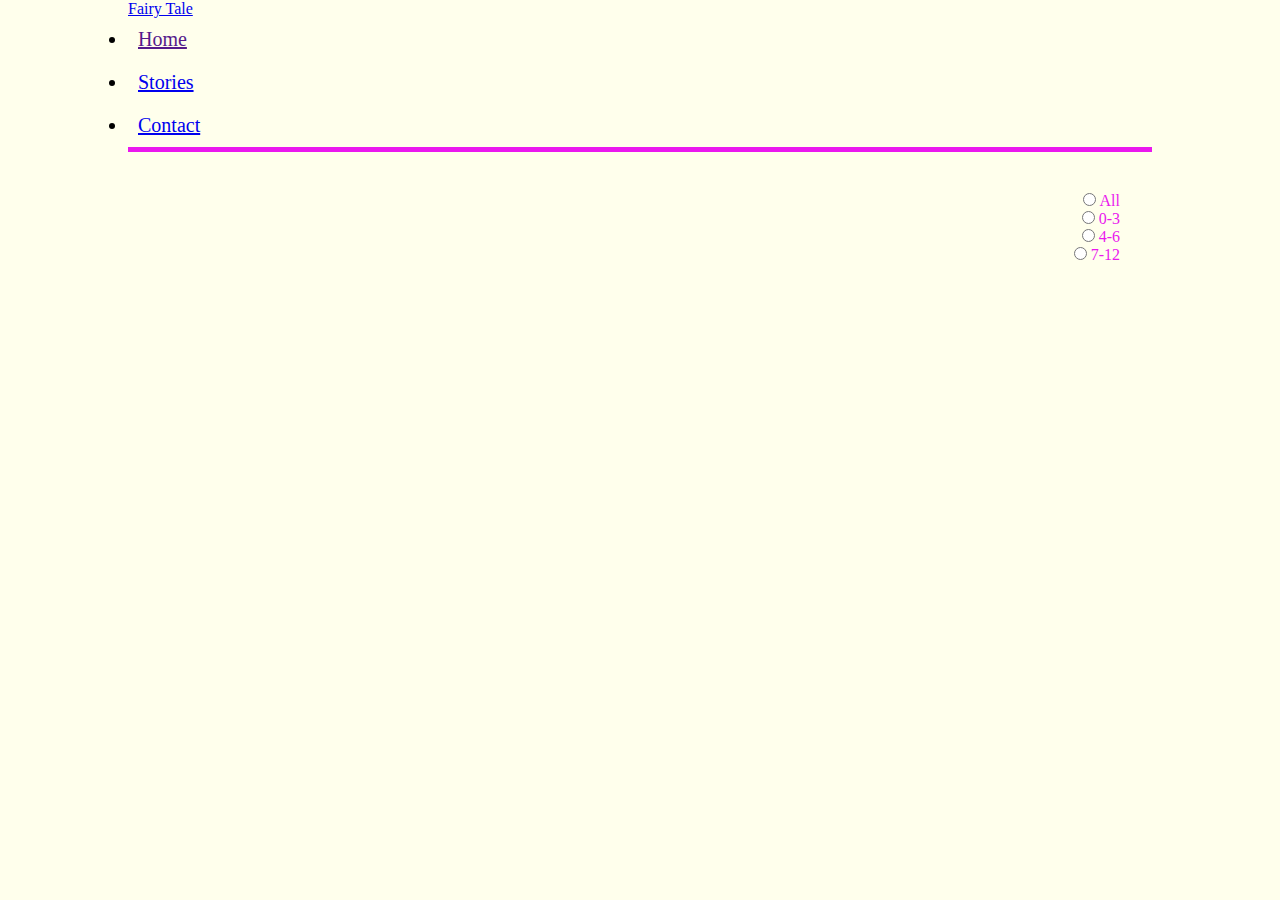
<file: dataapi/index.html>
<!DOCTYPE html>
<html lang="en">
<head>
  <meta charset="UTF-8">
  <meta name="viewport" content="width=device-width, initial-scale=1.0">
  <title>Fairy Tales</title>
  <link rel="stylesheet" href="style.css">
  <link rel="preconnect" href="https://fonts.googleapis.com">
  <link rel="preconnect" href="https://fonts.gstatic.com" crossorigin>
  <link href="https://fonts.googleapis.com/css2?family=Roboto+Mono:ital,wght@0,100..700;1,100..700&display=swap"
    rel="stylesheet">
  <link href="https://cdn.jsdelivr.net/npm/bootstrap@5.2.3/dist/css/bootstrap.min.css" rel="stylesheet"
    integrity="sha384-rbsA2VBKQhggwzxH7pPCaAqO46MgnOM80zW1RWuH61DGLwZJEdK2Kadq2F9CUG65" crossorigin="anonymous">
  <link rel="stylesheet" href="https://cdn.jsdelivr.net/npm/bootstrap-icons@1.11.3/font/bootstrap-icons.min.css">
  <link rel="stylesheet" href="/page/component/nerbar/nerbar.css">
</head>
<body style="background-color: #FFFFEC;">
  <div id="nerbar">
        
  </div>
  <div class="all">
  <div class="form">
    <div class="form-check form-check-inline">
      <input
        class="form-check-input"
        type="radio"
        name="inlineRadioOptions"
        id="inlineRadio1"
        value="option1"
      />
      <label class="form-check-label" for="inlineRadio1">All</label>
    </div>
    <div class="form-check form-check-inline">
      <input
        class="form-check-input"
        type="radio"
        name="inlineRadioOptions"
        id="inlineRadio 2"
        value="option2"
      />
      <label class="form-check-label" for="inlineRadio2">0-3</label>
    </div>
    <div class="form-check form-check-inline">
      <input
        class="form-check-input"
        type="radio"
        name="inlineRadioOptions"
        id="inlineRadio3"
        value="option3"
      />
      <label class="form-check-label" for="inlineRadio3">4-6</label>
    </div>
    <div class="form-check form-check-inline">
      <input
        class="form-check-input"
        type="radio"
        name="inlineRadioOptions"
        id="inlineRadio4"
        value="option3"
      />
      <label class="form-check-label" for="inlineRadio3">7-12</label>
    </div>
  </div>
</div>
 
  <ul id="fairyTalesList"></ul>
  <div id="card" style="color: #EA18EE;"></div>


  <script src="/page/component/nerbar/nerbar.js"></script>
  <script src="index.js">
    
</script>


</body>
</html>
</file>
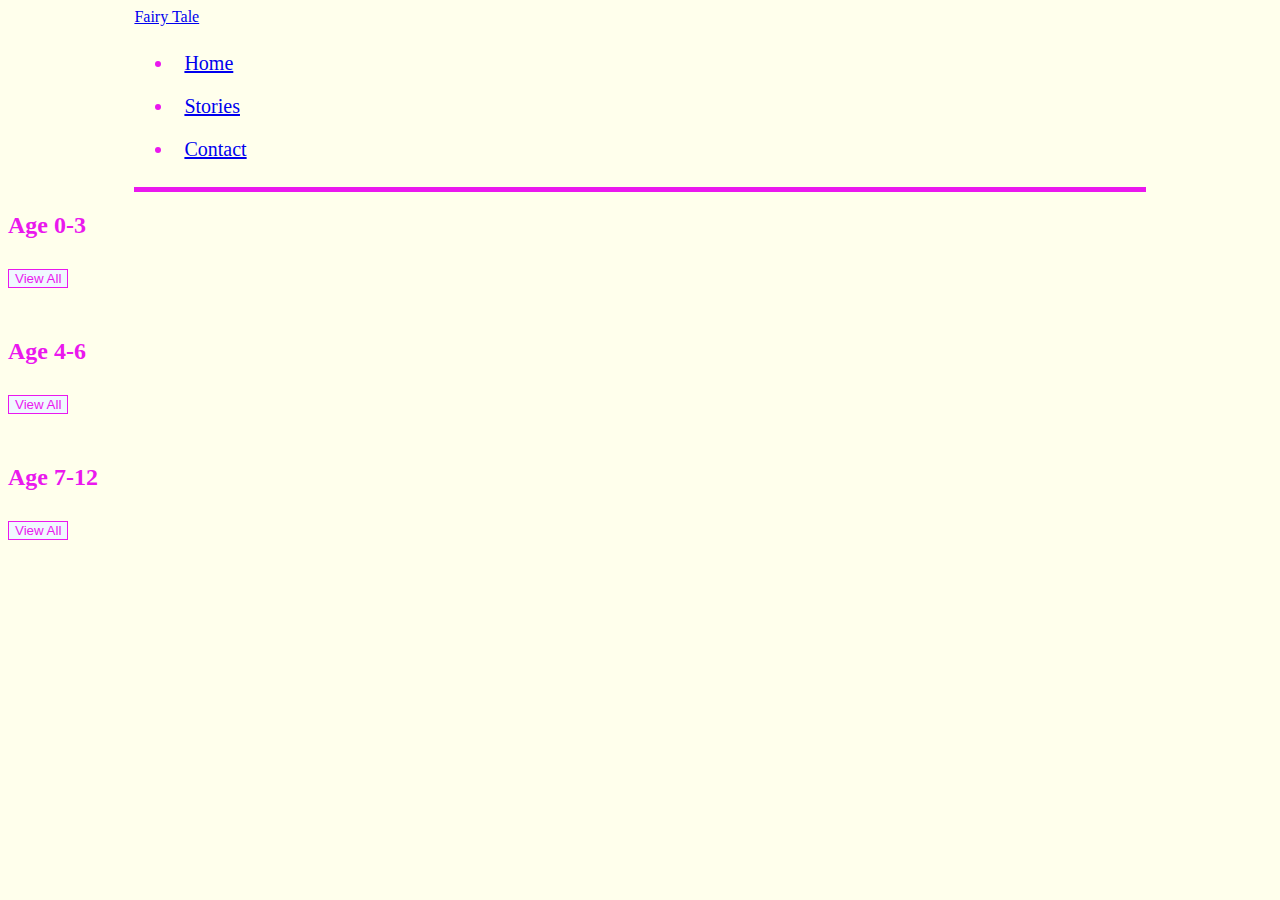
<file: page/home-page/home.html>
<!DOCTYPE html>
<html lang="en">
<head>
    <meta charset="UTF-8">
    <meta name="viewport" content="width=device-width, initial-scale=1.0">
    <title>Home</title>
    <link rel="preconnect" href="https://fonts.googleapis.com">
    <link rel="preconnect" href="https://fonts.gstatic.com" crossorigin>
    <link href="https://fonts.googleapis.com/css2?family=Roboto+Mono:ital,wght@0,100..700;1,100..700&display=swap"
      rel="stylesheet">
    <link href="https://cdn.jsdelivr.net/npm/bootstrap@5.2.3/dist/css/bootstrap.min.css" rel="stylesheet"
      integrity="sha384-rbsA2VBKQhggwzxH7pPCaAqO46MgnOM80zW1RWuH61DGLwZJEdK2Kadq2F9CUG65" crossorigin="anonymous">
    <link rel="stylesheet" href="https://cdn.jsdelivr.net/npm/bootstrap-icons@1.11.3/font/bootstrap-icons.min.css">
    <link rel="stylesheet" href="/page/component/nerbar/nerbar.css">
    <link rel="stylesheet" href="home.css">
</head>
<body style="background-color: #FFFFEC;">
  <div id="nerbar">
  <header class="d-flex justify-content-center py-3 border-bottom">
    <a href="../home-page/home.html" class="d-flex align-items-center mb-3 mb-md-0 me-md-auto link-body-emphasis text-decoration-none">
      <span class="fs-4">Fairy Tale</span>
    </a>
    <ul class="nav nav-pills">
      <li class="nav-item"><a href="../home-page/home.html" class="nav-link active" aria-current="page">Home</a></li>
      <li class="nav-item"><a href="../stories page/stories.html?age=all" class="nav-link">Stories</a></li>
      <li class="nav-item"><a href="../contact page/contact.html" class="nav-link">Contact</a></li>
    </ul>
  </header></div>

   
    <div id="container">
      
      <h2 class="mt-5 text-center">Age 0-3</h2>
      <div class="card-container"></div>
      <div class="d-flex justify-content-center">
        <button class="btn btn-info mt-5"><a href="/page/stories page/stories.html?age=0-3">View All</a></button>
      </div>

      <h2 class="mt-5 text-center">Age 4-6</h2>
      <div class="card-container1"></div>
      <div class="d-flex justify-content-center">
        <button class="btn btn-info mt-5"><a href="/page/stories page/stories.html?age=4-6">View All</a></button>
      </div>

      <h2 class="mt-5 text-center">Age 7-12</h2>
      <div class="card-container2"></div>
      <div class="d-flex justify-content-center">
        <button class="btn btn-info mt-5"> <a href="/page/stories page/stories.html?age=7-12">View All</a></button>
      </div>
      </div>
      
    <script src="home.js"></script>
    <!-- <script src="/page/component/nerbar/nerbar.js"></script> -->
</body>
</html>
</file>
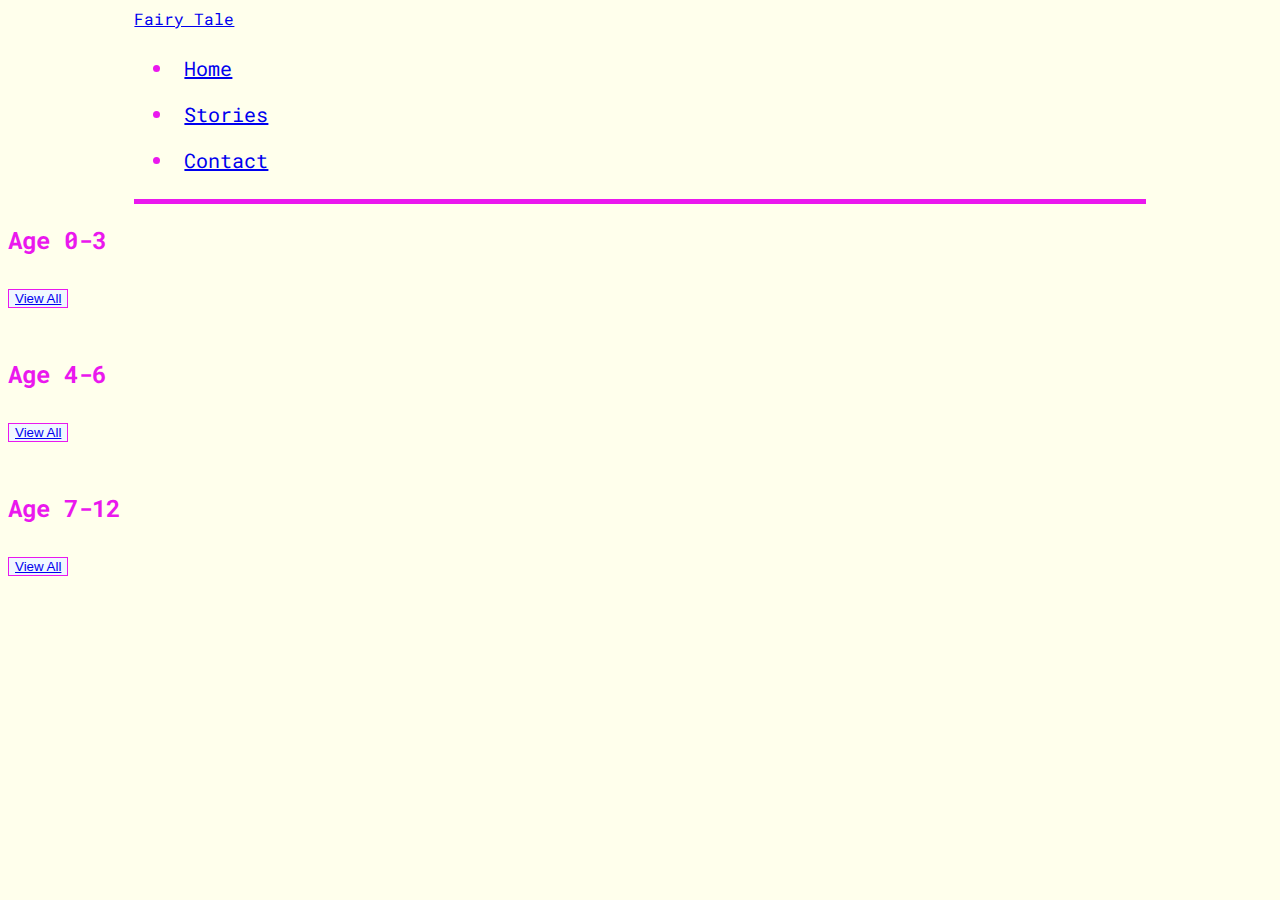
<file: page/home.page/home.html>
<!DOCTYPE html>
<html lang="en">
<head>
    <meta charset="UTF-8">
    <meta name="viewport" content="width=device-width, initial-scale=1.0">
    <title>Home</title>
    <link rel="preconnect" href="https://fonts.googleapis.com">
    <link rel="preconnect" href="https://fonts.gstatic.com" crossorigin>
    <link href="https://fonts.googleapis.com/css2?family=Roboto+Mono:ital,wght@0,100..700;1,100..700&display=swap"
      rel="stylesheet">
    <link href="https://cdn.jsdelivr.net/npm/bootstrap@5.2.3/dist/css/bootstrap.min.css" rel="stylesheet"
      integrity="sha384-rbsA2VBKQhggwzxH7pPCaAqO46MgnOM80zW1RWuH61DGLwZJEdK2Kadq2F9CUG65" crossorigin="anonymous">
    <link rel="stylesheet" href="https://cdn.jsdelivr.net/npm/bootstrap-icons@1.11.3/font/bootstrap-icons.min.css">
 
    <link rel="stylesheet" href="../component/nerbar/nerbar.css">
    <link rel="stylesheet" href="home.css">
</head>
<body style="background-color: #FFFFEC;">
    <div id="nerbar"><header class="d-flex justify-content-center py-3">
      <a href="/" class="d-flex align-items-center mb-3 mb-md-0 me-md-auto link-body-emphasis text-decoration-none">
        <span class="fs-4">Fairy Tale</span>
      </a>
      <ul class="nav nav-pills">
        <li class="nav-item"><a href="#" class="nav-link active" aria-current="page">Home</a></li>
        <li class="nav-item"><a href="/page/stories page/stories.html" class="nav-link">Stories</a></li>
        <li class="nav-item"><a href="/page/contact page/contact.html" class="nav-link">Contact</a></li>
      </ul>
    </header></div>
    <div id="container">
      
      <h2 class="mt-5 text-center">Age 0-3</h2>
      <div class="card-container"></div>
      <div class="d-flex justify-content-center">
        <button class="btn btn-info mt-5"><a href="../../page/stories page/stories.html?age=0-3">View All</a></button>
      </div>

      <h2 class="mt-5 text-center">Age 4-6</h2>
      <div class="card-container1"></div>
      <div class="d-flex justify-content-center">
        <button class="btn btn-info mt-5"><a href="../../page/stories page/stories.html?age=4-6">View All</a></button>
      </div>

      <h2 class="mt-5 text-center">Age 7-12</h2>
      <div class="card-container2"></div>
      <div class="d-flex justify-content-center ">
        <button class="btn btn-info mt-5"> <a href="../../page/stories page/stories.html?age=7-12">View All</a></button>
      </div>
      </div>
      
    <script src="home.js"></script>
   
</body>
</html>
</file>
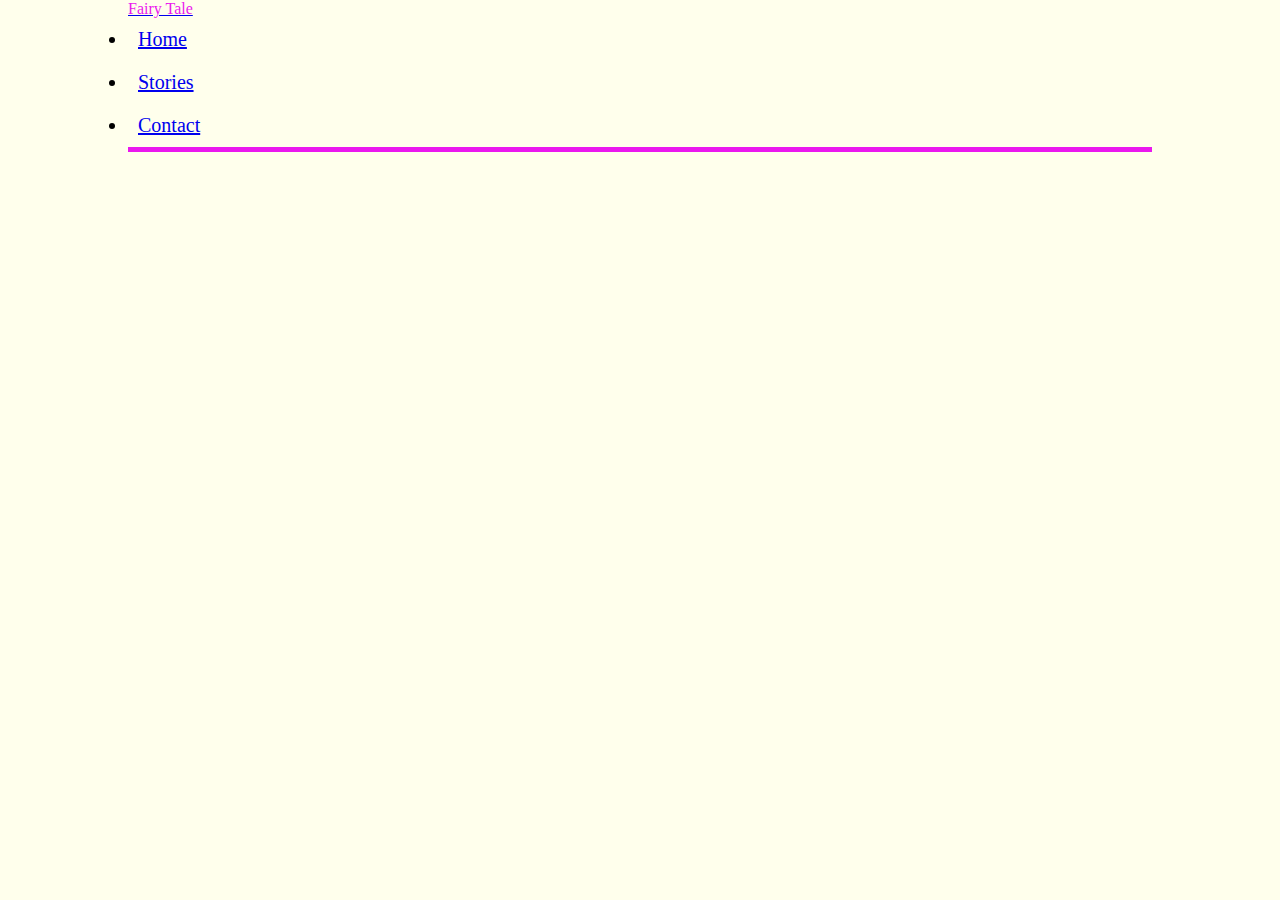
<file: page/stories detail/detail.html>
<!DOCTYPE html>
<html lang="en">
<head>
  
    <meta charset="UTF-8">
    <meta name="viewport" content="width=device-width, initial-scale=1.0">
    <title>Document</title>
    <link rel="stylesheet" href="detail.css">
    <title>Fairy tale audio</title>
    <link rel="preconnect" href="https://fonts.googleapis.com">
  <link rel="preconnect" href="https://fonts.gstatic.com" crossorigin>
  <link href="https://fonts.googleapis.com/css2?family=Roboto+Mono:ital,wght@0,100..700;1,100..700&display=swap"
    rel="stylesheet">
  <link href="https://cdn.jsdelivr.net/npm/bootstrap@5.2.3/dist/css/bootstrap.min.css" rel="stylesheet"
    integrity="sha384-rbsA2VBKQhggwzxH7pPCaAqO46MgnOM80zW1RWuH61DGLwZJEdK2Kadq2F9CUG65" crossorigin="anonymous">
  <link rel="stylesheet" href="https://cdn.jsdelivr.net/npm/bootstrap-icons@1.11.3/font/bootstrap-icons.min.css">
  <link rel="stylesheet" href="../component/nerbar/nerbar.css">
</head>
<body>
  <header class="d-flex justify-content-center py-3 border-bottom">
    <a href="../home-page/home.html" class="d-flex align-items-center mb-3 mb-md-0 me-md-auto link-body-emphasis text-decoration-none">
      <span class="fs-4">Fairy Tale</span>
    </a>
    <ul class="nav nav-pills">
      <li class="nav-item"><a href="../home-page/home.html" class="nav-link">Home</a></li>
      <li class="nav-item"><a href="../stories page/stories.html?age=all" class="nav-link  active" aria-current="page">Stories</a></li>
      <li class="nav-item"><a href="../contact page/contact.html" class="nav-link">Contact</a></li>
    </ul>
  </header>
    <div id ="single">
      
    </div>
   
    <script src="detail.js"></script>
    <script src="https://cdn.jsdelivr.net/npm/bootstrap@5.2.3/dist/js/bootstrap.bundle.min.js"
    integrity="sha384-kenU1KFdBIe4zVF0s0G1M5b4hcpxyD9F7jL+jjXkk+Q2h455rYXK/7HAuoJl+0I4"
    crossorigin="anonymous"></script>
    <script src="../component/nerbar/nerbar.js"></script>
</body>
</html>
</file>
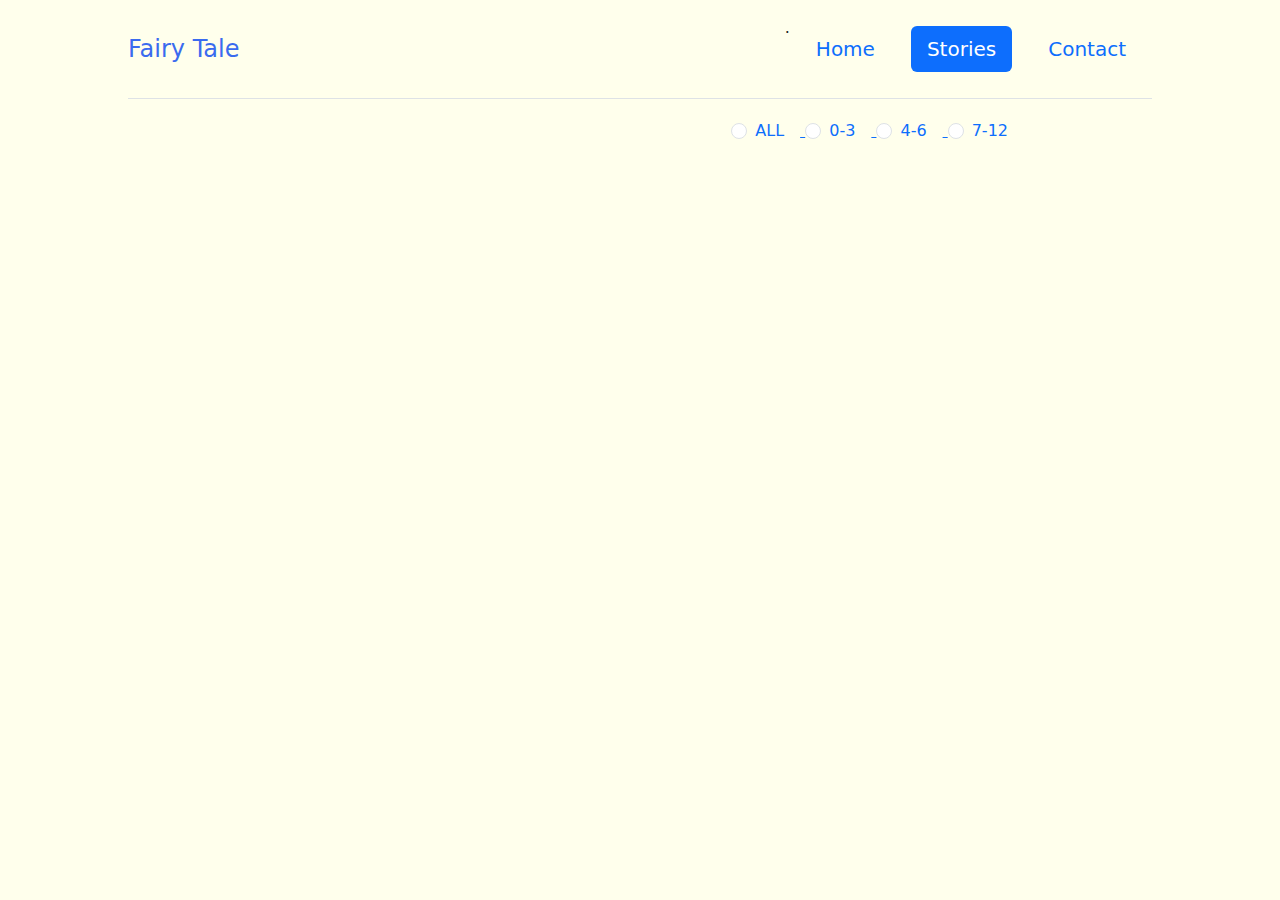
<file: page/stories page/stories.html>
<!DOCTYPE html>
<html lang="en">
<head>
    <meta charset="UTF-8">
    <meta name="viewport" content="width=device-width, initial-scale=1.0">
    <title>Stories page</title>
    <link rel="stylesheet" href="https://cdnjs.cloudflare.com/ajax/libs/font-awesome/6.5.1/css/all.min.css">
    <link rel="stylesheet" href="/page/footer/footer.css">
    <link rel="stylesheet" href="stories.css">
   <link rel="stylesheet" href="/page/component/nerbar/nerbar.css">
    <link rel="stylesheet" href="https://cdn.jsdelivr.net/npm/bootstrap@5.3.3/dist/css/bootstrap.min.css">
</head>
<body style="background-color: #FFFFEC;">
    <div id="nerbar">
        <header class="d-flex justify-content-center py-3 border-bottom">
            <a href="../home-page/home.html" class="d-flex align-items-center mb-3 mb-md-0 me-md-auto link-body-emphasis text-decoration-none">
              <span class="fs-4" style="color: rgb(58, 107, 239);">Fairy Tale</span>
            </a>
            <ul class="nav nav-pills">.
              <li class="nav-item"><a href="../home-page/home.html" class="nav-link " aria-current="page">Home</a></li>
              <li class="nav-item"><a href="../stories page/stories.html?age=all" class="nav-link active">Stories</a></li>
              <li class="nav-item"><a href="../contact page/contact.html" class="nav-link">Contact</a></li>
            </ul>
          </header>
    </div>

    <div class="form">
        <a href="../stories page/stories.html?age=all"><div class="form-check form-check-inline">
            <input class="form-check-input" type="radio" name="inlineRadioOptions" id="inlineRadio1" value="option1">
            <label class="form-check-label" for="inlineRadio1">ALL</label>
          </div>
        </a>
    
      <a href="../stories page/stories.html?age=0-3"><div class="form-check form-check-inline">
        <input class="form-check-input" type="radio" name="inlineRadioOptions" id="inlineRadio2" value="option2">
        <label class="form-check-label" for="inlineRadio2">0-3</label>
      </div>
    </a>
    <a href="../stories page/stories.html?age=4-6">
      <div class="form-check form-check-inline">
        <input class="form-check-input" type="radio" name="inlineRadioOptions" id="inlineRadio3" value="option3">
        <label class="form-check-label" for="inlineRadio3">4-6</label>
      </div>
    </a>
    <a href="../stories page/stories.html?age=7-12">
        <div class="form-check form-check-inline">
          <input class="form-check-input" type="radio" name="inlineRadioOptions" id="inlineRadio4" value="option4">
          <label class="form-check-label" for="inlineRadio4">7-12</label>
        </div>
      </a>
    </div>
    <div id="card"></div>
    





    <script src="stories.js"></script>

</body>
</html>
</file>
<file: dataapi/style.css>
*{
    margin: auto;
    padding: 0;
    /* color: #EA18EE; */
    background-color: #FFFFEC;
}
.form{
    color: #EA18EE;
    text-align: end;
     margin-top: 40px;

  }
  .all{
    width: 75%;
    margin: auto;
    overflow: hidden;
  }
  
#card {
  width: 100%;
  overflow: hidden;
}
.card-container{
  width: 80%;
  overflow: hidden;
 
}
.box {
  width: 100%;
  overflow: hidden;
  display: flex;
  gap: 20px;
  margin-top: 20px;
  border: 1px solid #EA18EE;
  padding: 10px;
}

.box-img {
  width: 30%;
  height: 300px;
}
.box-img img{
  width: 100%;
  height: 100%;
}
.box-title{
  width: 68%;
  height: auto;
}
.box-title p{
  font-size: 20px;
  margin-top: 15px;
}
.box1{
  width: 100%;
  display: flex;
  justify-content:space-between;
  /* background-color: #EA18EE; */
}
.box1 p{
  width: 200px;
}
</file>
<file: page/component/nerbar/nerbar.css>
header{
    width: 80%;
    margin: auto;
    border-bottom: 5px solid #EA18EE;
}
.nav-item{
    padding: 10px;
    font-size: 20px;
}
</file>
<file: page/home-page/home.css>
body {
    font-optical-sizing: auto;
    font-weight: 400;
    font-style: normal;
    color: #EA18EE;
  }

  #container a{
text-decoration: none;
color: #EA18EE;
  }
  .gap-3{
    width: 80%;
    margin: auto;
  }
  .mt-5{
    margin-bottom: 30px;
  }
  .mt-3{
     background-color: #FFFFEC;
  }
  .card {
    width: 40%;
    transition: transform 0.3s;
  }
  .card:hover {
    transform: translateY(-5px);
  }
  .card img {
    width: 100%;
    height:400px;
  }
  .card-container{
    display: flex;
    width: 80%;
    margin: auto;
    gap: 10px;
  }
  .card-container1{
    display: flex;
    width: 80%;
    margin: auto;
    gap: 10px;
  }
   .card-container2{
    display: flex;
    width: 80%;
    margin: auto;
    gap: 10px;
  }
  .btn-info{
    color: #EA18EE;
    background-color: aliceblue;
    border: #EA18EE solid 1px;
  }
  .card 
  {
width: 80%;
display: flex;
  }
</file>
<file: page/home.page/home.css>
body {
    font-family: "Roboto Mono", monospace;
    font-optical-sizing: auto;
    font-weight: 400;
    font-style: normal;
    color: #EA18EE;
  }
  .gap-3{
    width: 80%;
    margin: auto;
  }
  .mt-5{
    margin-bottom: 30px;
  }
  .mt-3{
     background-color: #FFFFEC;
  }
  .card {
    width: 40%;
    transition: transform 0.3s;
    text-decoration: none;
    color: #EA18EE;
  }
  .card:hover {
    transform: translateY(-5px);
  }
  .card img {
    width: 100%;
    height:400px;
  }
  .card-container{
    display: flex;
    width: 80%;
    margin: auto;
    gap: 10px;
 
  }
  .card-container1{
    display: flex;
    width: 80%;
    margin: auto;
    gap: 10px;
  }
   .card-container2{
    display: flex;
    width: 80%;
    margin: auto;
    gap: 10px;
  }
  .btn-info{
    color: #EA18EE;
    background-color: aliceblue;
    border: #EA18EE solid 1px;

  }
</file>
<file: page/stories detail/detail.css>
*{
    margin:0;
    box-sizing: border-box;
     padding: 0;
    
 }
 .fs-4{
    color: #EA18EE;
}
body{
     background-color: #FFFFEC;
}
 .single{
     width: 100%;
     overflow: hidden;
    margin: auto;
 }
 .box{
    width: 100%;
    overflow: hidden;
    text-align: center;
    margin-top: 20px;
    margin: auto;
 }
 .box h1{
     width: 50%;
     font-size: 40px;
     line-height: 50px;
     margin: auto;
     margin-top: 30px;
 }
 .box p{
     width: 70%;
     font-size: 25px;
     line-height: 50px;
     color: #EA18EE;
     margin: auto;
     margin-bottom: 20px;
 }
 .image{
     margin-top:  50px;
     width: 55%;
     height: 600px;
     margin: auto;
 }
 .image img{
    width: 100%;
    height: 100%;
 }
 .title{
     width: 70%;
     overflow: hidden;
     margin: auto;

 }
 .title p{
     font-size: 28px;
     color: #EA18EE;
     margin-top: 30px ;
 }
</file>
<file: page/footer/footer.css>
*{
    margin: 0;
    padding: 0;
    box-sizing: border-box;
}
.filter{
    margin-top: 30px;
    width: 100%;
    margin-left: 60%;
    display: flex;
    align-items: center;
}
.filter-bar{
    width: 18%;
    font-size: 20px;
    display: flex;
    justify-content: space-evenly;
    align-items: center;
}
.filter-circle{
    padding: 5px;
    border-radius: 50%;
    border: 1px solid black;
}
.click-circle{
    width: 15px;
    height: 15px;
    border-radius: 50%;
}
.click-circle:hover{
    background-color: black;
}
.border-right{
    height: 30px;
    border-right: 1px solid black;
}
.short-by-year{
    display: flex;
    align-items: center;
}
.short-by-year p{
    margin-top: 15px;
    font-size: 20px;
    margin-left: 15px;
    margin-right: 10px;
}
.short-by-year i{
    color: black;
    margin-right:10px;
    border: 1px solid black;
    padding: 5px;
    font-size: 15px;
}
</file>
<file: page/stories page/stories.css>
*{
  margin: 0;
  padding: 0;

  
}
.nav-link{
color: #EA18EE;
}
#card {
width: 100%;
overflow: hidden;
margin: auto;


} 
#card a{
  text-decoration: none;
  color: #EA18EE;

}
.box {
width: 80%;
overflow: hidden;
display: flex;
gap: 20px;
border: 1px solid #EA18EE;
padding: 10px; 
margin:auto ;
margin-top:30px ;

}
.box-img {
width: 30%;
height: 300px;
}
.box-img img{
width: 100%;
height: 100%;
}
.box-title{
width: 68%;
height: auto;

}
.box-title p{
font-size: 20px;
margin-top: 10px;
}
.box1{
width: 100%;
display: flex;
justify-content:space-between;
margin-bottom: 10px;
}
.box1 p{
font-size:20px ; 
}
.form{
width: 80%;
overflow: hidden; 
text-align: end;  
margin-top: 20px; 

}
</file>
